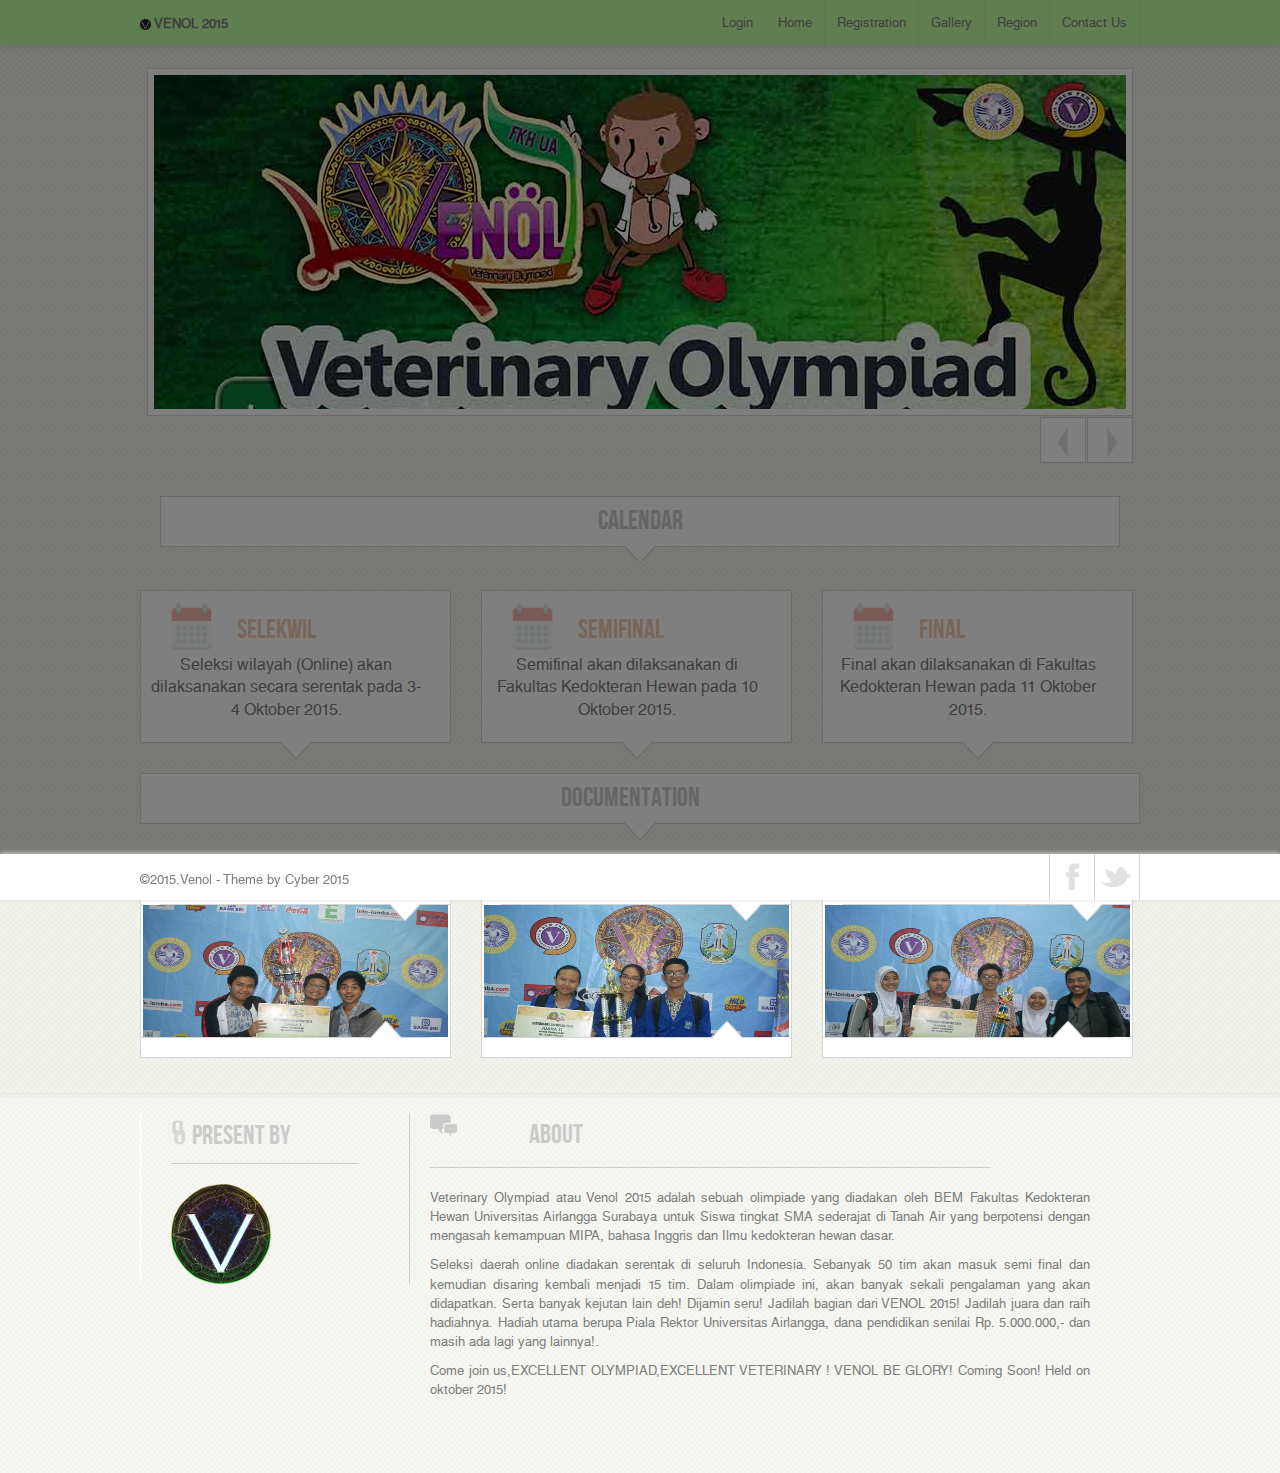
<file: index.html>
<!DOCTYPE HTML>
<html>
<head>
<title>Venol 2015 | "EXCELLENT OLYMPIAD, EXCELLENT VETERINARY ! VENOL BE GLORY"</title>
<meta charset="utf-8">
<link href="images/logo.png" rel="shortcut icon">
<link href="images/logo.png" rel="bookmark icon">
<meta name="apple-mobile-web-app-capable" content="yes">
<meta name="apple-mobile-web-app-status-bar-style" content="grey">
<meta name="viewport" content="width=device-width; initial-scale=1.0; maximum-scale=1.0;">
<link href="css/bootstrap.css" rel='stylesheet' type='text/css' />
<link href="css/main.css" rel="stylesheet" type="text/css">
<script src="js/jquery.min-latest.js"></script>
<script src="js/jquery.nivo.slider.js"></script>
<script src="js/jquery.prettyPhoto.js"></script>
<script src="js/custom.js"></script>
<script>
$(function () {
    setInterval("rotateDiv()", 10000);
});
function rotateDiv() {
    var currentDiv = $("#simpleslider div.current");
    var nextDiv = currentDiv.next();
    if (nextDiv.length == 0) nextDiv = $("#simpleslider div:first");
    currentDiv.removeClass('current')
        .addClass('previous')
        .fadeOut('2000');
    nextDiv.fadeIn('3000')
        .addClass('current', function () {
        currentDiv.fadeOut('2000', function () {
            currentDiv.removeClass('previous');
        });
    });
}
</script>
<script charset="utf-8">
$(document)
    .ready(function () {
    $("a[rel^='prettyPhoto']")
        .prettyPhoto();
});
</script>
</head>
<body>
<!-- Untuk Modal -->
  <div class="modal fade" id="myModal" tabindex="-1" role="dialog" aria-labelledby="myModalLabel" aria-hidden="true">
    <div class="modal-dialog">
      <div class="modal-content">
        <div class="modal-header">
          <button type="button" class="close" data-dismiss="modal" aria-hidden="true">x</button>
          <h2 class="modal-title">Pengumuman</h2>
        </div>
        <div class="modal-body">
        <li><p>Peserta yang lolos ke babak selanjutnya bisa dilihat <a href="download/pengumuman peserta.pdf">di sini</a>.</p></li>
        <li><p>Rundown peserta dan keperluan selanjutnya bisa di cek <a href="download/rundown peserta venol 2015.pdf">di file berikut</a>.</p></li>
        <li><p>Silabus untuk babak semi final - grand final silahkan download <a href="download/SILABUS VENOL 2k15.pdf">di sini</a>.</p></li>
        <li><p>Daftar penginapan untuk peserta yang lolos bisa didownload <a href="download/penginapan.docx">di sini</a>.</p></li>
        </div>
      </div>
    </div>
  <!-- End of Modal -->
  </div>
    <script src="js/bootstrap.min.js"></script>
  <script>
    $( document ).ready(function() {
      $('#myModal').modal();
    });
  </script>
  <!-- End of JS modal -->
<div id="header" style="height: 95px">
  <!-- Start navigation area -->
  <div id="navigation">
    <div id="navigation_wrap">
      <!-- Start contact info area -->
      <div id="conteactinfo"><img src="images/logo.png" alt="" width="11px" height="11px"><strong>  VENOL 2015</strong></div>
      <!-- End contact info area -->
      <!-- Start navigation -->
      <div id="navi">
        <ul>
          <li><a href="http://www.ujian.venolfkhua.com">Login</a></li>
          <li><a href="index.html">Home</a></li>
          <li><a href="registration.html">Registration</a>
          </li>
          <li><a href="gallery.html">Gallery</a>
          </li>
          <li><a href="region.html">Region</a>
          </li>
          <li><a href="contact-us.html">Contact Us</a></li>
        </ul>
      </div>
      <!-- End navigation -->
    </div>
  </div>
  <!-- End navigation area -->
  <div class="clear"></div>
  
  </div>
  <!-- End Social & Logo area -->
</div>
<div id="main">
  <!-- Start Slider Wrapping -->
  <div id="sliderwrap">
    <!-- Start Slider -->
    <div id="slider" class="nivoSlider"> <img src="images/slider-banners/slider01.jpg" alt=""> <img src="images/slider-banners/slider02.jpg" alt=""> <img src="images/slider-banners/slider03.jpg" alt=""> </div>
    <!-- End Slider -->
    <!-- Start Slider HTML Captions -->
    <div id="htmlcaption" class="nivo-html-caption"> <strong>This</strong> is an example of a <em>HTML</em> caption with <a href="#">a link</a>. </div>
    <!-- End Slider HTML Captions -->
  </div>
  <!-- End Slider Wrapping -->
  <!-- Start H1 Title -->
  <div class="titles">
    <h1>Calendar</h1>
    <span></span> </div>
  <!-- End H1 Title -->
  <!-- Start Main Body Wrap -->
  <div id="main-wrap">
    <!-- Start Featured Boxes -->
    <div class="boxes-third boxes-first">
      <div class="boxes-padding">
        <div class="bti">
          <div class="featured-images"><img src="images/calendar-icon.png" width="53" height="53" alt=""></div>
          <div class="featured-titles">Selekwil</div>
        </div>
        <div class="featured-text">Seleksi wilayah (Online) akan dilaksanakan secara serentak pada 3-4 Oktober 2015.</div>
      </div>
      <span class="box-arrow"></span> </div>
    <div class="boxes-third">
      <div class="boxes-padding">
        <div class="bti">
          <div class="featured-images"><img src="images/calendar-icon.png" width="53" height="53" alt=""></div>
          <div class="featured-titles">Semifinal</div>
        </div>
        <div class="featured-text">Semifinal akan dilaksanakan di Fakultas Kedokteran Hewan pada 10 Oktober 2015.</div>
      </div>
      <span class="box-arrow"></span> </div>
    <div class="boxes-third boxes-last">
      <div class="boxes-padding">
        <div class="bti">
          <div class="featured-images"><img src="images/calendar-icon.png" width="53" height="53" alt=""></div>
          <div class="featured-titles">Final</div>
        </div>
        <div class="featured-text">Final akan dilaksanakan di Fakultas Kedokteran Hewan pada 11 Oktober 2015.</div>
      </div>
      <span class="box-arrow"></span> </div>
    <!-- End Featured Boxes -->
    <!-- Start Latest Project titles -->
    <div class="boxes-full">
      <div class="boxes-padding fullpadding">
        <h1>Documentation</h1>
      </div>
      <span class="box-arrow"></span> </div>
    <!-- End Latest Project titles -->
    <!-- Start Latest 3 Projects -->
    <div class="boxes-third boxes-first">
      <div class="latestthree">
        <div class="title"> Dokumentasi Venol 2014 <span class="titlearrow"></span> </div>
        <div class="latestthreeimage"><a href="images/latest-projects/d1.jpg" rel="prettyPhoto"><img src="images/latest-projects/d1.jpg" alt="" width="305" height="175" border="0"></a></div>
        <div class="text"><span class="textarrow"></span> </div>
      </div>
    </div>
    <div class="boxes-third">
      <div class="latestthree">
        <div class="title"> Dokumentasi Venol 2014 <span class="titlearrow"></span> </div>
        <div class="latestthreeimage"><a href="images/latest-projects/d2.jpg" rel="prettyPhoto"><img src="images/latest-projects/d2.jpg" alt="" width="305" height="175" border="0"></a></div>
        <div class="text"><span class="textarrow"></span> </div>
      </div>
    </div>
    <div class="boxes-third boxes-last">
      <div class="latestthree">
        <div class="title"> Dokumentasi Venol 2014 <span class="titlearrow"></span> </div>
        <div class="latestthreeimage"><a href="images/latest-projects/d3.jpg" rel="prettyPhoto"><img src="images/latest-projects/d3.jpg" alt="" width="305" height="175" border="0"></a></div>
        <div class="text"><span class="textarrow"></span> </div>
      </div>
    </div>
    <!-- End Latest 3 Projects -->
  </div>
  <!-- End Main Body Wrap -->
</div>
<!-- Start Footer -->
<div id="footer">
  <!-- Start Footer Top -->
  <div id="footertop">
    <div class="footerwrap">
    <!-- Start Useful Links -->
      <div id="useful_links">
        <div id="usefultitle">Present by</div>
        <div id="usefulbody">
        <br><img src="images/logo.png" alt="" width="100px" height="100px">
        </div>
      </div>
      <!-- End Useful Links -->
      <!-- Start Testimonials -->
      <div class="split23" style="width: 71%;">
        <div id="testimonialtitle" style="padding-bottom : 2%; ">About</div>
        <div id="usefulbody">
        <br>
          <p align="justify">Veterinary Olympiad atau Venol 2015 adalah sebuah olimpiade yang diadakan oleh BEM Fakultas Kedokteran Hewan Universitas Airlangga Surabaya untuk Siswa tingkat SMA sederajat di Tanah Air yang berpotensi dengan mengasah kemampuan MIPA, bahasa Inggris dan Ilmu kedokteran hewan dasar.
          <span></p>
          <p align="justify">Seleksi daerah online diadakan serentak di seluruh Indonesia. Sebanyak 50 tim akan masuk semi final dan kemudian disaring kembali menjadi 15 tim. Dalam olimpiade ini, akan banyak sekali pengalaman yang akan didapatkan. Serta banyak kejutan lain deh! Dijamin seru! Jadilah bagian dari VENOL 2015! Jadilah juara dan raih hadiahnya. Hadiah utama berupa Piala Rektor Universitas Airlangga, dana pendidikan senilai Rp. 5.000.000,- dan masih ada lagi yang lainnya!. 
          <span></p>
          <p align="justify">Come join us,EXCELLENT OLYMPIAD,EXCELLENT VETERINARY ! VENOL BE GLORY! Coming Soon! Held on oktober 2015!<span></p>
        </div>
      </div>
      <!-- End Latest Testimonials -->
    </div>
  </div>
  <!-- End Footer Top -->
  <div class="clear"></div>
  <!-- Start Footer Bottom -->
  <div id="footerbottom">
    <div class="footerwrap">
      <!-- Start Copyright Div -->
      <div id="copyright">&copy;2015.Venol - Theme by Cyber 2015</div>
      <!-- PLEASE SUPPORT US BY LEAVING THIS LINK -->
      <!-- End Copyright Div -->
      <!-- Start Social area -->
      <div class="socialfooter">
        <ul>
          <li><a href="https://www.facebook.com/veterinary.olympiad" class="social-facebook"></a></li>
          <li><a href="https://twitter.com/venol2015_ua" class="social-twitter"></a></li>
        </ul>
      </div>
      <!-- End Socialarea -->
    </div>
  </div>
  <!-- End Footer Bottom -->
</div>
<!-- End Footer -->
<!-- Start Scroll To Top Div -->
<div id="scrolltab"></div>
<!-- End Scroll To Top Div -->
</html>
</file>
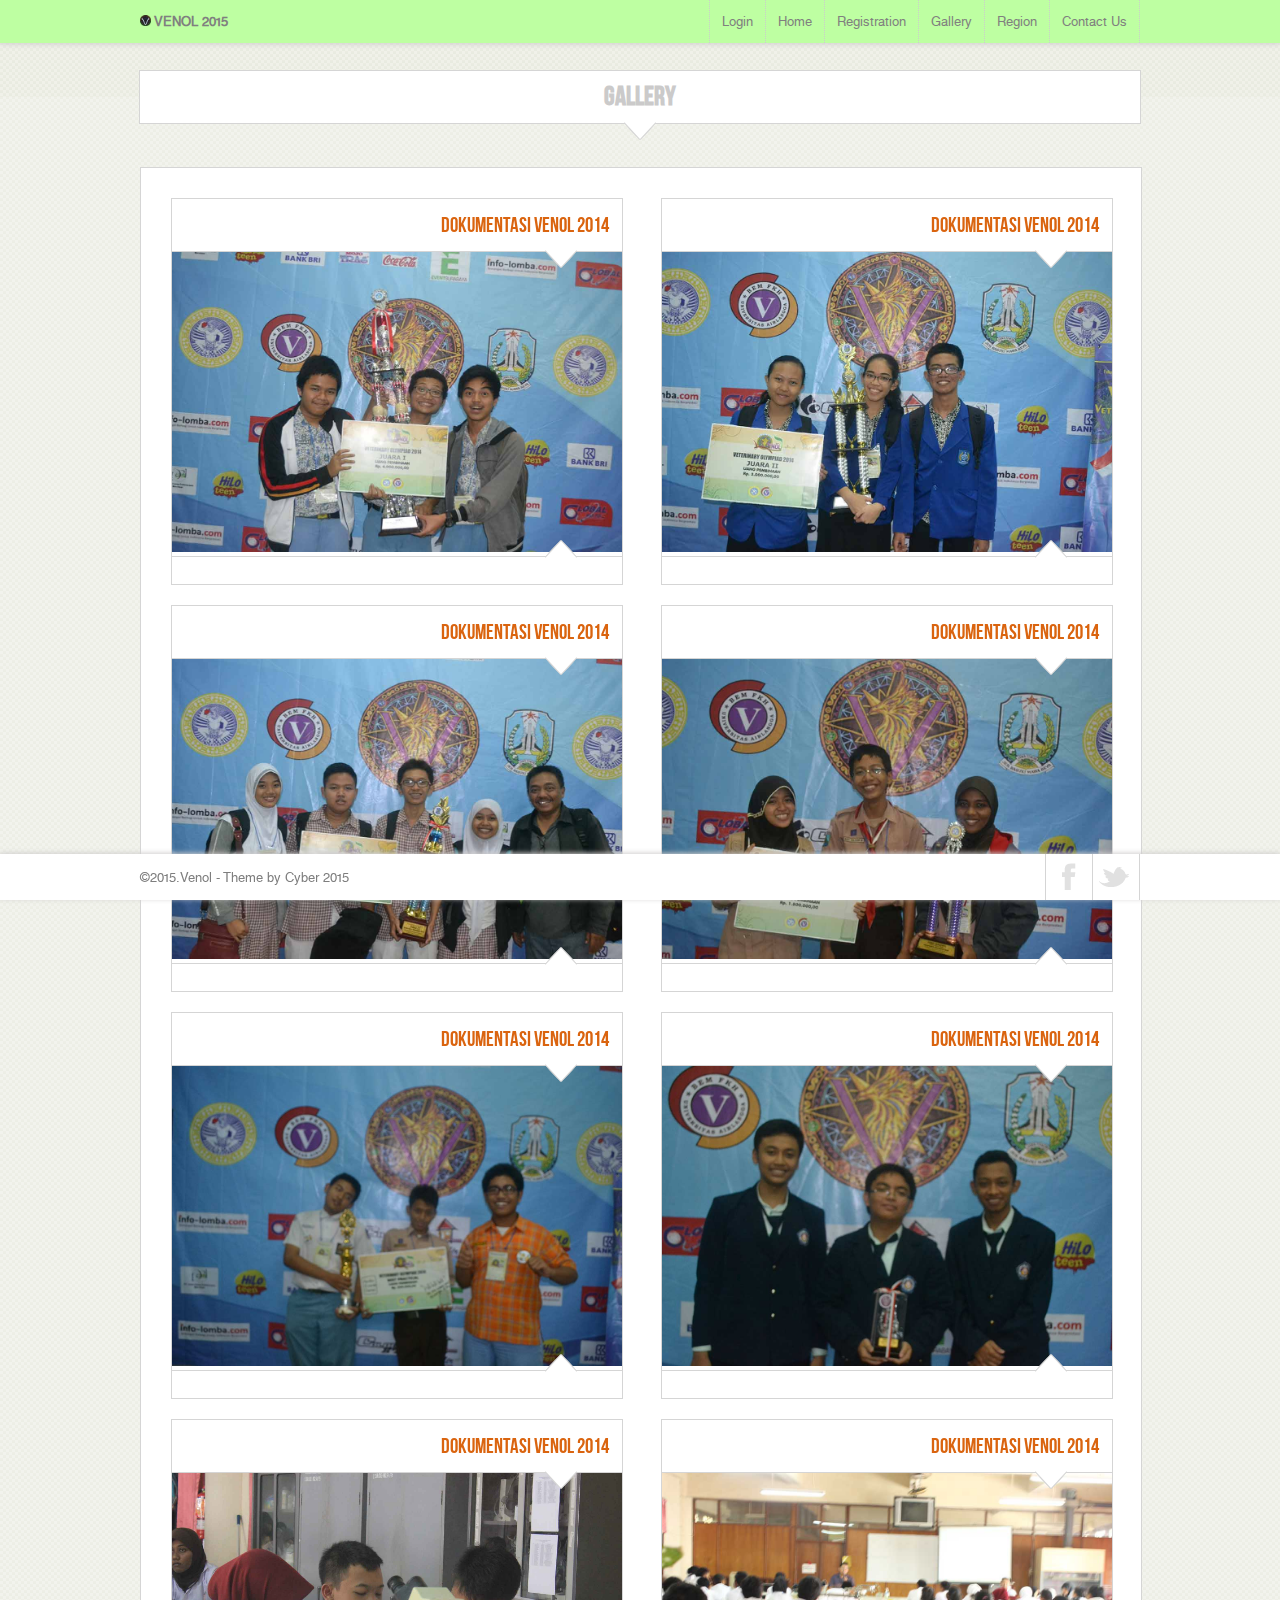
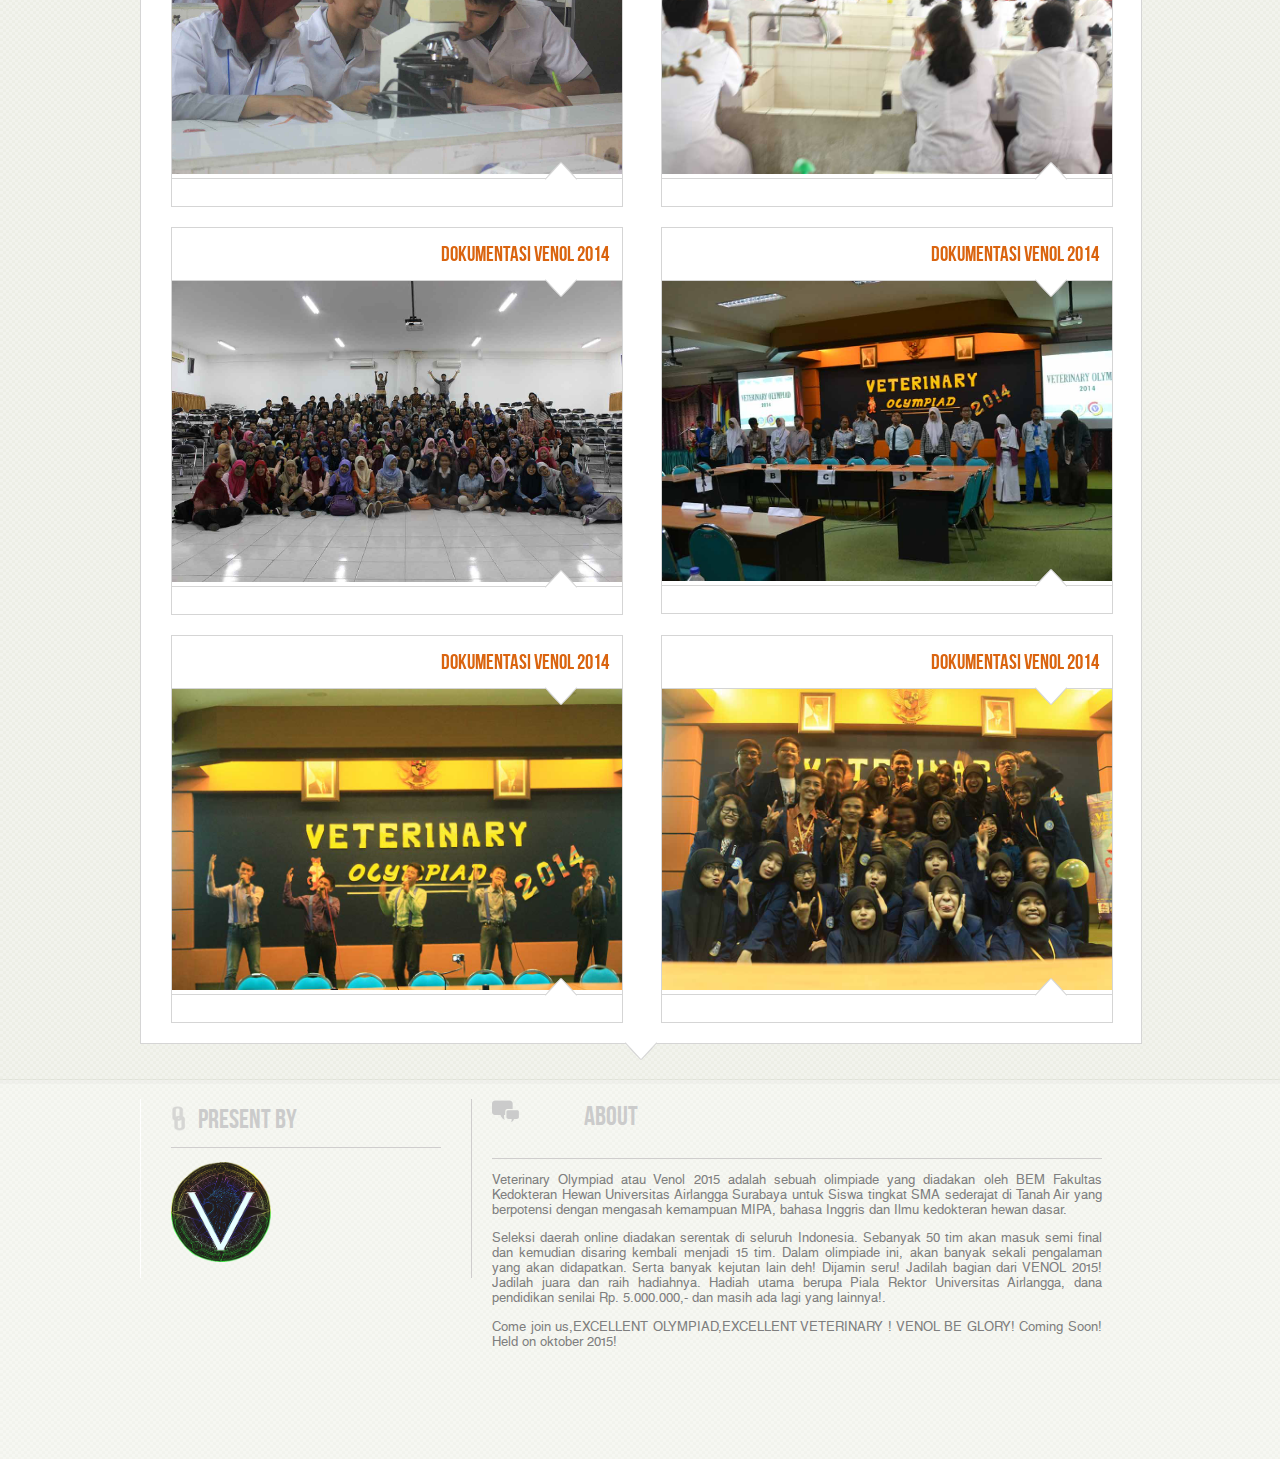
<file: gallery.html>
<!DOCTYPE HTML>
<html>
<head>
<title>Response | Gallery</title>
<meta charset="utf-8">
<meta name="apple-mobile-web-app-capable" content="yes">
<meta name="apple-mobile-web-app-status-bar-style" content="grey">
<meta name="viewport" content="width=device-width; initial-scale=1.0; maximum-scale=1.0;">
<link href="images/logo.png" rel="shortcut icon">
<link href="images/logo.png" rel="bookmark icon">
<link href="css/main.css" rel="stylesheet" type="text/css">
<script src="js/jquery.min-latest.js"></script>
<script src="js/jquery.nivo.slider.js"></script>
<script src="js/jquery.prettyPhoto.js"></script>
<script src="js/jquery.isotope.min.js"></script>
<script src="js/custom.js"></script>
<script>
$(document)
    .ready(function () {
    var $container = $('#portfolio-container')
    // initialize Isotope
    $container.isotope({
        // options...
        resizable: false, // disable normal resizing
        layoutMode: 'fitRows',
        itemSelector: '.element2',
        animationEngine: 'best-available',
        // set columnWidth to a percentage of container width
        masonry: {
            columnWidth: $container.width() / 5
        }
    });
    // update columnWidth on window resize
    $(window)
        .smartresize(function () {
        $container.isotope({
            // update columnWidth to a percentage of container width
            masonry: {
                columnWidth: $container.width() / 5
            }
        });
    });
    $container.imagesLoaded(function () {
        $container.isotope({
            // options...
        });
    });
    $('#portfolio-filter a')
        .click(function () {
        var selector = $(this)
            .attr('data-filter');
        $container.isotope({
            filter: selector
        });
        return false;
    });
});
</script>
<script charset="utf-8">
$(document)
    .ready(function () {
    $("a[rel^='prettyPhoto']")
        .prettyPhoto();
});
</script>
</head>
<body>
<div id="header" style="height: 70px">
  <!-- Start navigation area -->
  <div id="navigation">
    <div id="navigation_wrap">
      <!-- Start contact info area -->
      <div id="conteactinfo"><img src="images/logo.png" alt="" width="11px" height="11px"><strong>  VENOL 2015</strong></div>
      <!-- End contact info area -->
      <!-- Start navigation -->
      <div id="navi">
        <ul>
          <li><a href="http://www.ujian.venolfkhua.com">Login</a></li>
          <li><a href="index.html">Home</a></li>
          <li><a href="registration.html">Registration</a>
          </li>
          <li><a href="gallery.html">Gallery</a>
          </li>
          <li><a href="region.html">Region</a>
          </li>
          <li><a href="contact-us.html">Contact Us</a></li>
        </ul>
      </div>
      <!-- End navigation -->
    </div>
  </div>
  <!-- End navigation area -->
  <div class="clear"></div>
  
  </div>
  <!-- End Social & Logo area -->
</div>
<div id="main">
  <!-- Start H1 Title -->
  <div class="titlesnormal">
    <h1>Gallery</h1>
    <span></span> </div>
  <!-- End H1 Title -->
  <!-- Start Main Body Wrap -->
  <div id="main-wrap">
    
    <!-- Start Box -->
    <div class="boxes-full">
      <div class="boxes-padding fullpadding">
        <!-- Start None Split Section -->
        <div class="splitnone">
          <div id="portfolio-container">
            <!-- Start 4 column portfolio -->
            <div class="element2 web">
              <div class="portfoliowrap">
                <div class="title">Dokumentasi Venol 2014<span class="titlearrow"></span></div>
                <div class="portfolioimage"><a href="images/latest-projects/d1.jpg" rel="prettyPhoto"><img src="images/latest-projects/d1.jpg" alt=""></a></div>
                <div class="text"><span class="textarrow"></span></div>
              </div>
            </div>
            <div class="element2 graphic">
              <div class="portfoliowrap">
                <div class="title">Dokumentasi Venol 2014<span class="titlearrow"></span></div>
                <div class="portfolioimage"><a href="images/latest-projects/d2.jpg" rel="prettyPhoto"><img src="images/latest-projects/d2.jpg" alt=""></a></div>
                <div class="text"><span class="textarrow"></span></div>
              </div>
            </div>
            <div class="element2 logo">
              <div class="portfoliowrap">
                <div class="title">Dokumentasi Venol 2014<span class="titlearrow"></span></div>
                <div class="portfolioimage"><a href="images/latest-projects/d3.jpg" rel="prettyPhoto"><img src="images/latest-projects/d3.jpg" alt=""></a></div>
                <div class="text"><span class="textarrow"></span></div>
              </div>
            </div>
            <div class="element2 print">
              <div class="portfoliowrap">
                <div class="title">Dokumentasi Venol 2014<span class="titlearrow"></span></div>
                <div class="portfolioimage"><a href="images/latest-projects/d4.jpg" rel="prettyPhoto"><img src="images/latest-projects/d4.jpg" alt=""></a></div>
                <div class="text"><span class="textarrow"></span></div>
              </div>
            </div>
            <div class="element2 web">
              <div class="portfoliowrap">
                <div class="title">Dokumentasi Venol 2014<span class="titlearrow"></span></div>
                <div class="portfolioimage"><a href="images/latest-projects/d5.jpg" rel="prettyPhoto"><img src="images/latest-projects/d5.jpg" alt=""></a></div>
                <div class="text"><span class="textarrow"></span></div>
              </div>
            </div>
            <div class="element2 web">
              <div class="portfoliowrap">
                <div class="title">Dokumentasi Venol 2014<span class="titlearrow"></span></div>
                <div class="portfolioimage"><a href="images/latest-projects/d6.jpg" rel="prettyPhoto"><img src="images/latest-projects/d6.jpg" alt=""></a></div>
                <div class="text"><span class="textarrow"></span></div>
              </div>
            </div>
            <div class="element2 graphic web">
              <div class="portfoliowrap">
                <div class="title">Dokumentasi Venol 2014<span class="titlearrow"></span></div>
                <div class="portfolioimage"><a href="images/latest-projects/d7.jpg" rel="prettyPhoto"><img src="images/latest-projects/d7.jpg" alt=""></a></div>
                <div class="text"><span class="textarrow"></span></div>
              </div>
            </div>
            <div class="element2 Web">
              <div class="portfoliowrap">
                <div class="title">Dokumentasi Venol 2014<span class="titlearrow"></span></div>
                <div class="portfolioimage"><a href="images/latest-projects/d8.jpg" rel="prettyPhoto"><img src="images/latest-projects/d8.jpg" alt=""></a></div>
                <div class="text"><span class="textarrow"></span></div>
              </div>
            </div>
            <div class="element2 web">
              <div class="portfoliowrap">
                <div class="title">Dokumentasi Venol 2014<span class="titlearrow"></span></div>
                <div class="portfolioimage"><a href="images/latest-projects/d9.jpg" rel="prettyPhoto"><img src="images/latest-projects/d9.jpg" alt=""></a></div>
                <div class="text"><span class="textarrow"></span></div>
              </div>
            </div>
            <div class="element2 web">
              <div class="portfoliowrap">
                <div class="title">Dokumentasi Venol 2014<span class="titlearrow"></span></div>
                <div class="portfolioimage"><a href="images/latest-projects/d10.jpg" rel="prettyPhoto"><img src="images/latest-projects/d10.jpg" alt=""></a></div>
                <div class="text"><span class="textarrow"></span></div>
              </div>
            </div>
            <div class="element2 graphic web">
              <div class="portfoliowrap">
                <div class="title">Dokumentasi Venol 2014<span class="titlearrow"></span></div>
                <div class="portfolioimage"><a href="images/latest-projects/d11.jpg" rel="prettyPhoto"><img src="images/latest-projects/d11.jpg" alt=""></a></div>
                <div class="text"><span class="textarrow"></span></div>
              </div>
            </div>
            <div class="element2 Web">
              <div class="portfoliowrap">
                <div class="title">Dokumentasi Venol 2014<span class="titlearrow"></span></div>
                <div class="portfolioimage"><a href="images/latest-projects/d12.jpg" rel="prettyPhoto"><img src="images/latest-projects/d12.jpg" alt=""></a></div>
                <div class="text"><span class="textarrow"></span></div>
              </div>
            </div>
            <!-- End 4 column portfolio -->
          </div>
        </div>
        <!-- End None Split Section -->
      </div>
      <span class="box-arrow"></span> </div>
    <!-- End Box -->
  </div>
  <!-- End Main Body Wrap -->
</div>
<!-- Start Footer -->
<div id="footer">
  <!-- Start Footer Top -->
  <div id="footertop">
    <div class="footerwrap">
    <!-- Start Useful Links -->
      <div id="useful_links">
        <div id="usefultitle">Present by</div>
        <div id="usefulbody">
          <p><img src="images/logo.png" alt="" width="100px" height="100px"></p>
        </div>
      </div>
      <!-- End Useful Links -->
      <!-- Start Testimonials -->
      <div class="split23">
        <div id="testimonialtitle">About</div>
        <div id="usefulbody">
          <p align="justify">Veterinary Olympiad atau Venol 2015 adalah sebuah olimpiade yang diadakan oleh BEM Fakultas Kedokteran Hewan Universitas Airlangga Surabaya untuk Siswa tingkat SMA sederajat di Tanah Air yang berpotensi dengan mengasah kemampuan MIPA, bahasa Inggris dan Ilmu kedokteran hewan dasar.
          <span></p>
          <p align="justify">Seleksi daerah online diadakan serentak di seluruh Indonesia. Sebanyak 50 tim akan masuk semi final dan kemudian disaring kembali menjadi 15 tim. Dalam olimpiade ini, akan banyak sekali pengalaman yang akan didapatkan. Serta banyak kejutan lain deh! Dijamin seru! Jadilah bagian dari VENOL 2015! Jadilah juara dan raih hadiahnya. Hadiah utama berupa Piala Rektor Universitas Airlangga, dana pendidikan senilai Rp. 5.000.000,- dan masih ada lagi yang lainnya!. 
          <span></p>
          <p align="justify">Come join us,EXCELLENT OLYMPIAD,EXCELLENT VETERINARY ! VENOL BE GLORY! Coming Soon! Held on oktober 2015!<span></p>
        </div>
      </div>
      <!-- End Latest Testimonials -->
    </div>
  </div>
  <!-- End Footer Top -->
  <div class="clear"></div>
  <!-- Start Footer Bottom -->
  <div id="footerbottom">
    <div class="footerwrap">
      <!-- Start Copyright Div -->
      <div id="copyright">&copy;2015.Venol - Theme by Cyber 2015</div>
      <!-- PLEASE SUPPORT US BY LEAVING THIS LINK -->
      <!-- End Copyright Div -->
      <!-- Start Social area -->
      <div class="socialfooter">
        <ul>
          <li><a href="https://www.facebook.com/veterinary.olympiad" class="social-facebook"></a></li>
          <li><a href="https://twitter.com/venol2015_ua" class="social-twitter"></a></li>
        </ul>
      </div>
      <!-- End Socialarea -->
    </div>
  </div>
  <!-- End Footer Bottom -->
</div>
<!-- End Footer -->
<!-- Start Scroll To Top Div -->
<div id="scrolltab"></div>
<!-- End Scroll To Top Div -->
</html>
</file>
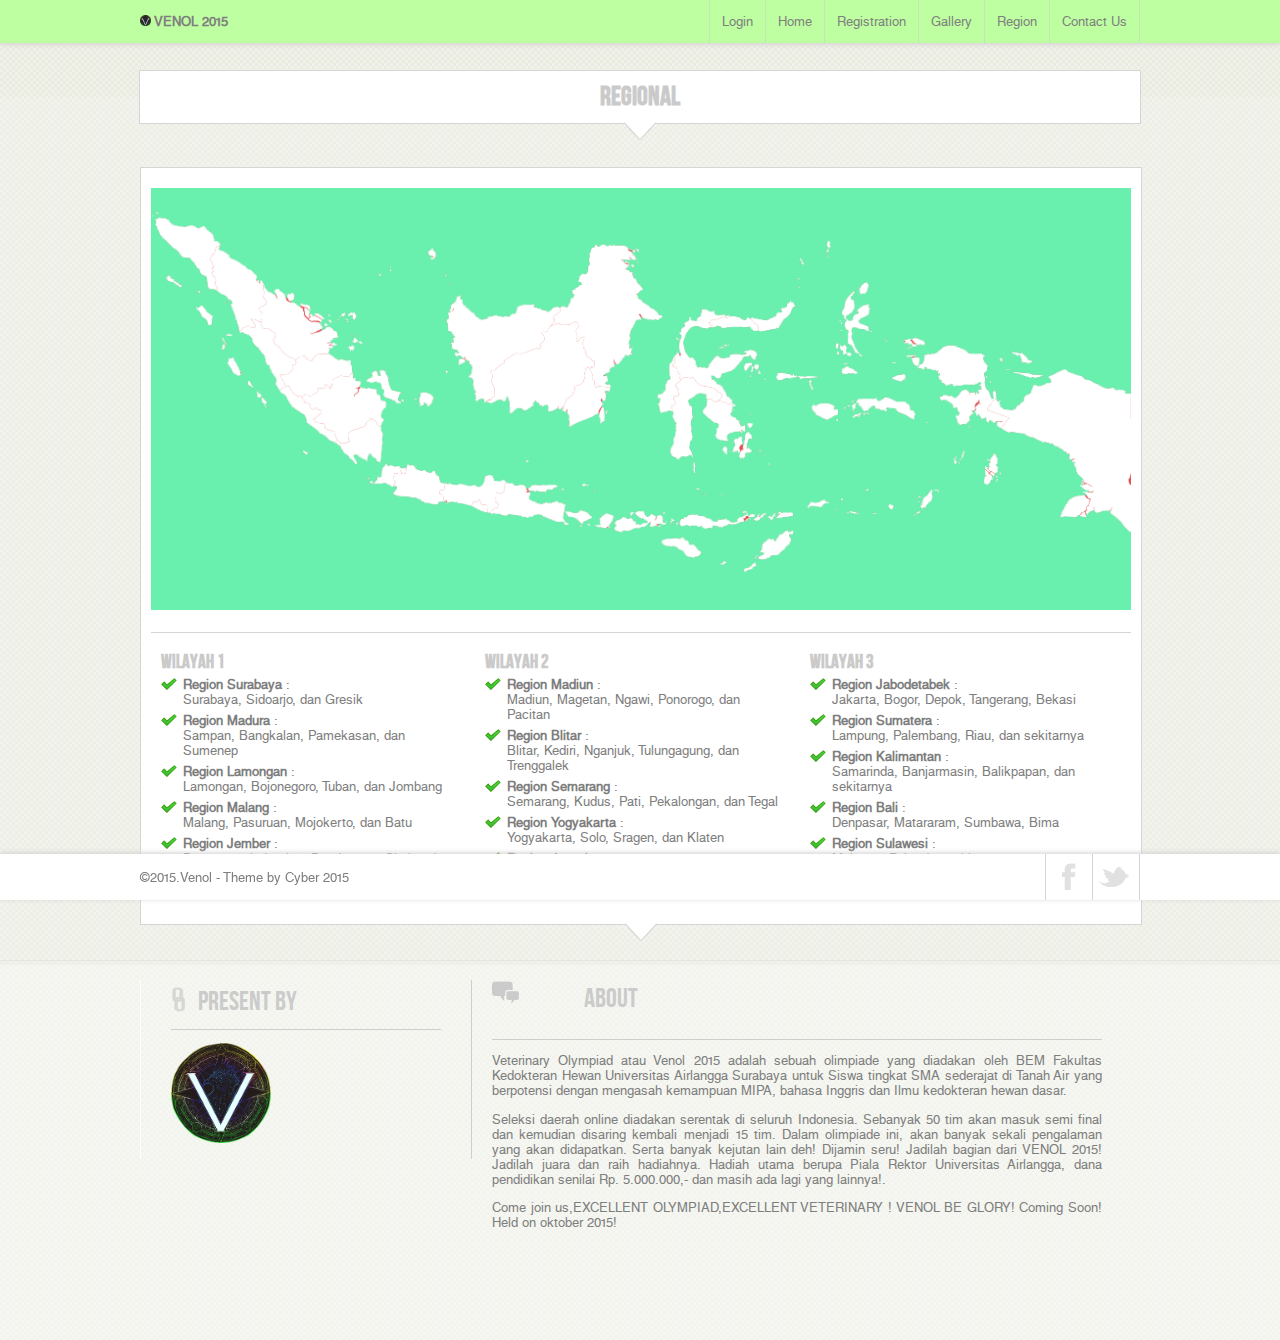
<file: region.html>
<!DOCTYPE HTML>
<html>
<head>
<title>Response | Regional</title>
<meta charset="utf-8">
<meta name="apple-mobile-web-app-capable" content="yes">
<meta name="apple-mobile-web-app-status-bar-style" content="grey">
<meta name="viewport" content="width=device-width; initial-scale=1.0; maximum-scale=1.0;">
<link href="images/logo.png" rel="shortcut icon">
<link href="images/logo.png" rel="bookmark icon">
<link href="css/main.css" rel="stylesheet" type="text/css">
<script src="js/jquery.min-latest.js"></script>
<script src="js/jquery.nivo.slider.js"></script>
<script src="js/custom.js"></script>
<script>
$(function () {
    setInterval("rotateDiv()", 10000);
});
function rotateDiv() {
    var currentDiv = $("#simpleslider div.current");
    var nextDiv = currentDiv.next();
    if (nextDiv.length == 0) nextDiv = $("#simpleslider div:first");
    currentDiv.removeClass('current')
        .addClass('previous')
        .fadeOut('2000');
    nextDiv.fadeIn('3000')
        .addClass('current', function () {
        currentDiv.fadeOut('2000', function () {
            currentDiv.removeClass('previous');
        });
    });
}
</script>
</head>
<body>
<div id="header" style="height: 70px">
  <!-- Start navigation area -->
  <div id="navigation">
    <div id="navigation_wrap">
      <!-- Start contact info area -->
      <div id="conteactinfo"><img src="images/logo.png" alt="" width="11px" height="11px"><strong>  VENOL 2015</strong></div>
      <!-- End contact info area -->
      <!-- Start navigation -->
      <div id="navi">
        <ul>
          <li><a href="http://www.ujian.venolfkhua.com">Login</a></li>
          <li><a href="index.html">Home</a></li>
          <li><a href="registration.html">Registration</a>
          </li>
          <li><a href="gallery.html">Gallery</a>
          </li>
          <li><a href="region.html">Region</a>
          </li>
          <li><a href="contact-us.html">Contact Us</a></li>
        </ul>
      </div>
      <!-- End navigation -->
    </div>
  </div>
  <!-- End navigation area -->
  <div class="clear"></div>
  
  </div>
  <!-- End Social & Logo area -->
</div>
<div id="main">
  <!-- Start H1 Title -->
  <div class="titlesnormal">
    <h1>Regional</h1>
    <span></span> </div>
  <!-- End H1 Title -->
  <!-- Start Main Body Wrap -->
  <div id="main-wrap">
    <!-- Start Latest Project titles -->
    <div class="boxes-full">
      <div class="boxes-padding fullpadding">
        <!-- Start None Split Section -->
        <div class="splitnone">
          <img src="images/peta.png" style="width : 100%; height : 100%" alt="">
        </div>
        <!-- End None Split Section -->
        <div class="clear"></div>
        <hr>
        <!-- Start 3rd Split Section -->
        <div class="split3">
          <h3>Wilayah 1</h3>
          <li class="tick"><strong>Region Surabaya</strong> : <br>Surabaya, Sidoarjo, dan Gresik</li>
          <li class="tick"><strong>Region Madura</strong>   : <br>Sampan, Bangkalan, Pamekasan, dan Sumenep</li>
          <li class="tick"><strong>Region Lamongan</strong> : <br>Lamongan, Bojonegoro, Tuban, dan Jombang</li>
          <li class="tick"><strong>Region Malang</strong>   : <br>Malang, Pasuruan, Mojokerto, dan Batu</li>
          <li class="tick"><strong>Region Jember</strong>   : <br>Banyuwangi, Jember, Bondowoso, Situbondo, Lumajang, dan Probolinggo</li>
        </div>
        <div class="split3">
          <h3>Wilayah 2</h3>
          <li class="tick"><strong>Region Madiun</strong>     : <br>Madiun, Magetan, Ngawi, Ponorogo, dan Pacitan<br>
          <li class="tick"><strong>Region Blitar</strong>     : <br>Blitar, Kediri, Nganjuk, Tulungagung, dan Trenggalek<br>
          <li class="tick"><strong>Region Semarang</strong>   : <br>Semarang, Kudus, Pati, Pekalongan, dan Tegal<br>
          <li class="tick"><strong>Region Yogyakarta</strong> : <br>Yogyakarta, Solo, Sragen, dan Klaten<br>
          <li class="tick"><strong>Region Jawa barat</strong> : <br>Bandung, Tasikmalaya, Garut, dan Cirebon<br><br><br>
        </div>
        <div class="split3">
          <h3>Wilayah 3</h3>
          <li class="tick"><strong>Region Jabodetabek</strong> : <br>Jakarta, Bogor, Depok, Tangerang, Bekasi<br>
          <li class="tick"><strong>Region Sumatera</strong>    : <br>Lampung, Palembang, Riau, dan sekitarnya<br>
          <li class="tick"><strong>Region Kalimantan</strong>  : <br>Samarinda, Banjarmasin, Balikpapan, dan sekitarnya<br>
          <li class="tick"><strong>Region Bali</strong>        : <br>Denpasar, Matararam, Sumbawa, Bima<br>
          <li class="tick"><strong>Region Sulawesi</strong>    : <br>Makasar, Palu, dan sekitarnya
        </div>
        <!-- End 3rd Split Section -->
      </div>
      <span class="box-arrow"> </span> </div>
    <!-- End Latest Project titles -->
  </div>
  <!-- End Main Body Wrap -->
</div>
<!-- Start Footer -->
<!-- Start Footer -->
<div id="footer">
  <!-- Start Footer Top -->
  <div id="footertop">
    <div class="footerwrap">
    <!-- Start Useful Links -->
      <div id="useful_links">
        <div id="usefultitle">Present by</div>
        <div id="usefulbody">
          <p><img src="images/logo.png" alt="" width="100px" height="100px"></p>
        </div>
      </div>
      <!-- End Useful Links -->
      <!-- Start Testimonials -->
      <div class="split23">
        <div id="testimonialtitle">About</div>
        <div id="usefulbody">
          <p align="justify">Veterinary Olympiad atau Venol 2015 adalah sebuah olimpiade yang diadakan oleh BEM Fakultas Kedokteran Hewan Universitas Airlangga Surabaya untuk Siswa tingkat SMA sederajat di Tanah Air yang berpotensi dengan mengasah kemampuan MIPA, bahasa Inggris dan Ilmu kedokteran hewan dasar.
          <span></p>
          <p align="justify">Seleksi daerah online diadakan serentak di seluruh Indonesia. Sebanyak 50 tim akan masuk semi final dan kemudian disaring kembali menjadi 15 tim. Dalam olimpiade ini, akan banyak sekali pengalaman yang akan didapatkan. Serta banyak kejutan lain deh! Dijamin seru! Jadilah bagian dari VENOL 2015! Jadilah juara dan raih hadiahnya. Hadiah utama berupa Piala Rektor Universitas Airlangga, dana pendidikan senilai Rp. 5.000.000,- dan masih ada lagi yang lainnya!. 
          <span></p>
          <p align="justify">Come join us,EXCELLENT OLYMPIAD,EXCELLENT VETERINARY ! VENOL BE GLORY! Coming Soon! Held on oktober 2015!<span></p>
        </div>
      </div>
      <!-- End Latest Testimonials -->
    </div>
  </div>
  <!-- End Footer Top -->
  <div class="clear"></div>
  <!-- Start Footer Bottom -->
  <div id="footerbottom">
    <div class="footerwrap">
      <!-- Start Copyright Div -->
      <div id="copyright">&copy;2015.Venol - Theme by Cyber 2015</div>
      <!-- PLEASE SUPPORT US BY LEAVING THIS LINK -->
      <!-- End Copyright Div -->
      <!-- Start Social area -->
      <div class="socialfooter">
        <ul>
          <li><a href="https://www.facebook.com/veterinary.olympiad" class="social-facebook"></a></li>
          <li><a href="https://twitter.com/venol2015_ua" class="social-twitter"></a></li>
        </ul>
      </div>
      <!-- End Socialarea -->
    </div>
  </div>
  <!-- End Footer Bottom -->
</div>
<!-- End Footer -->
<!-- Start Scroll To Top Div -->
<div id="scrolltab"></div>
<!-- End Scroll To Top Div -->
</html>
</file>
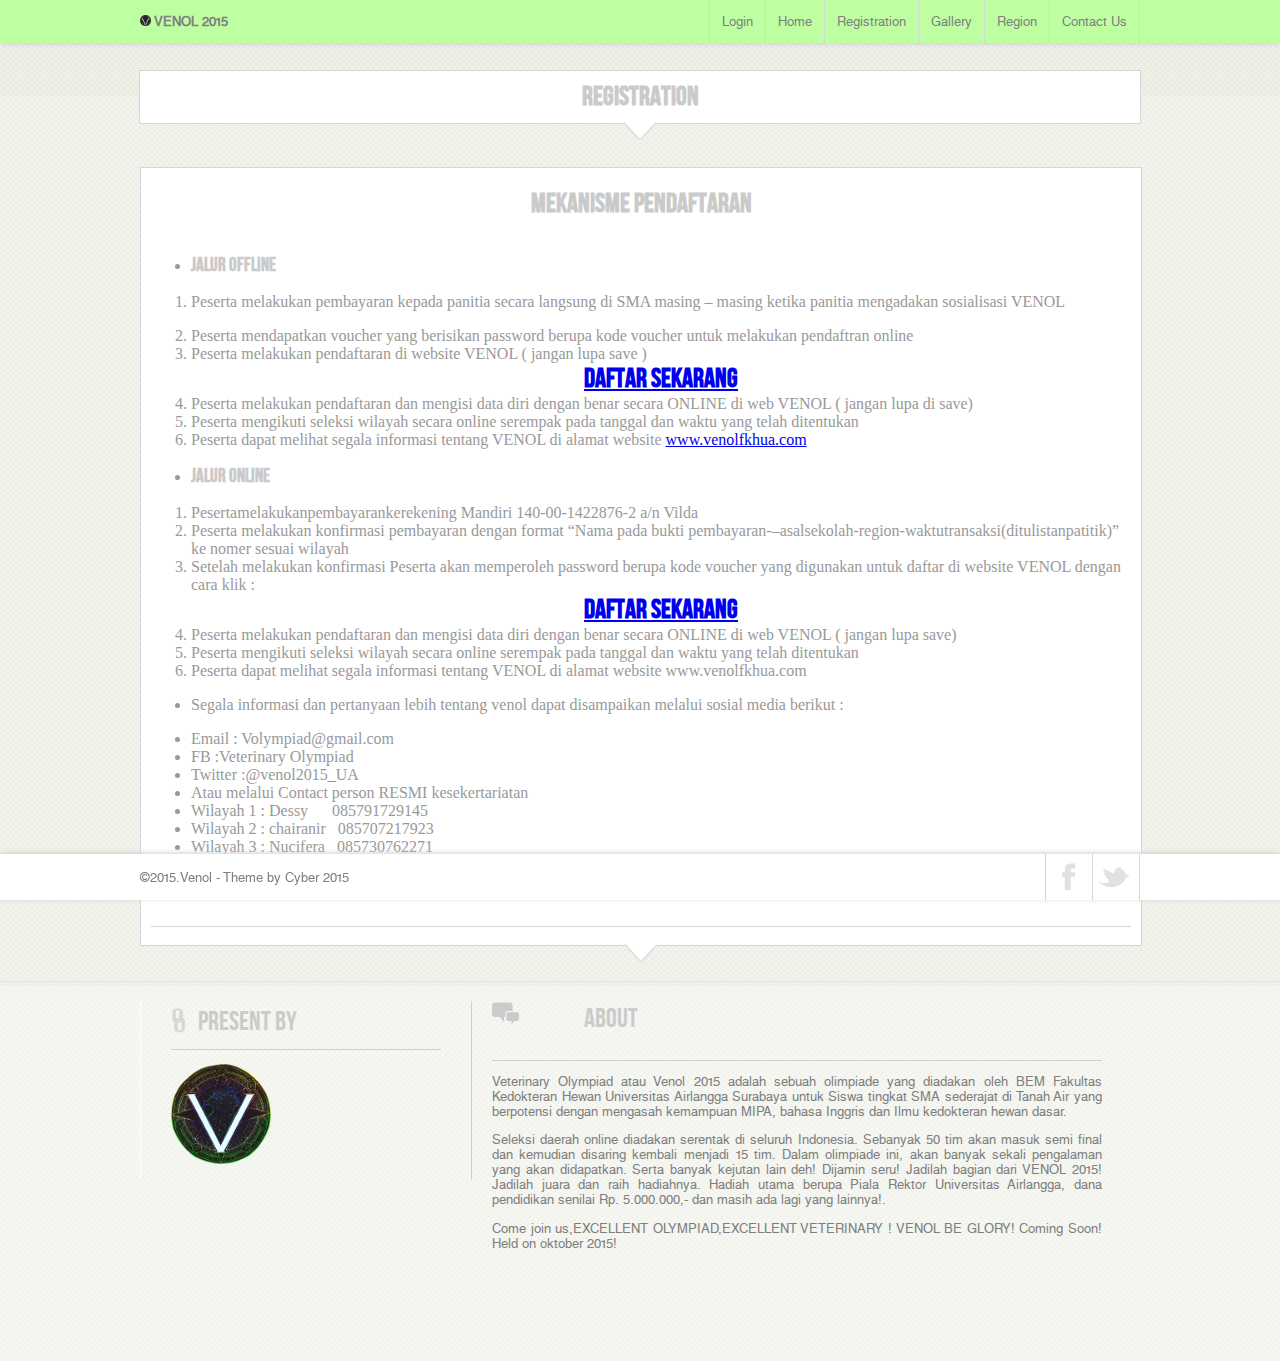
<file: registration.html>
<!DOCTYPE HTML>
<html>
<head>
<title>Response | Registration</title>
<meta charset="utf-8">
<meta name="apple-mobile-web-app-capable" content="yes">
<meta name="apple-mobile-web-app-status-bar-style" content="grey">
<meta name="viewport" content="width=device-width; initial-scale=1.0; maximum-scale=1.0;">
<link href="images/logo.png" rel="shortcut icon">
<link href="images/logo.png" rel="bookmark icon">
<link href="css/main.css" rel="stylesheet" type="text/css">
<script src="js/jquery.min-latest.js"></script>
<script src="js/jquery.nivo.slider.js"></script>
<script src="js/custom.js"></script>
<script>
$(function () {
    setInterval("rotateDiv()", 10000);
});
function rotateDiv() {
    var currentDiv = $("#simpleslider div.current");
    var nextDiv = currentDiv.next();
    if (nextDiv.length == 0) nextDiv = $("#simpleslider div:first");
    currentDiv.removeClass('current')
        .addClass('previous')
        .fadeOut('2000');
    nextDiv.fadeIn('3000')
        .addClass('current', function () {
        currentDiv.fadeOut('2000', function () {
            currentDiv.removeClass('previous');
        });
    });
}
</script>
</head>
<body>
<div id="header" style="height: 70px">
  <!-- Start navigation area -->
  <div id="navigation">
    <div id="navigation_wrap">
      <!-- Start contact info area -->
      <div id="conteactinfo"><img src="images/logo.png" alt="" width="11px" height="11px"><strong>  VENOL 2015</strong></div>
      <!-- End contact info area -->
      <!-- Start navigation -->
      <div id="navi">
        <ul>
          <li><a href="http://www.ujian.venolfkhua.com">Login</a></li>
          <li><a href="index.html">Home</a></li>
          <li><a href="registration.html">Registration</a>
          </li>
          <li><a href="gallery.html">Gallery</a>
          </li>
          <li><a href="region.html">Region</a>
          </li>
          <li><a href="contact-us.html">Contact Us</a></li>
        </ul>
      </div>
      <!-- End navigation -->
    </div>
  </div>
  <!-- End navigation area -->
  <div class="clear"></div>
  
  </div>
  <!-- End Social & Logo area -->
</div>
<div id="main">
  <!-- Start H1 Title -->
  <div class="titlesnormal">
    <h1>Registration</h1>
    <span></span> </div>
  <!-- End H1 Title -->
  <!-- Start Main Body Wrap -->
  <div id="main-wrap">
    <!-- Start Latest Project titles -->
    <div class="boxes-full">
      <div class="boxes-padding fullpadding">
        <!-- Start None Split Section -->
        <div class="splitnone">
          <h2 style="text-align: center;"><strong>MEKANISME PENDAFTARAN</strong></h2>
&nbsp;
<ul>
  <li>
<h3><strong>Jalur offline</strong></h3>
</li>
</ul>
<ol>
  <li>Peserta melakukan pembayaran kepada panitia secara langsung di SMA masing – masing ketika panitia mengadakan sosialisasi VENOL</li>
</ol>
<ol start="2">
  <li>Peserta mendapatkan voucher yang berisikan password berupa kode voucher untuk melakukan pendaftran online</li>
  <li>Peserta melakukan pendaftaran di website VENOL ( jangan lupa save )
<h2 style="text-align: center;"><strong><a href="http://ujian.venolfkhua.com/indeks/inputvoucher" target="_blank">DAFTAR SEKARANG</a></strong></h2>
</li>
  <li>Peserta melakukan pendaftaran dan mengisi data diri dengan benar secara ONLINE di web VENOL ( jangan lupa di save)</li>
  <li>Peserta mengikuti seleksi wilayah secara online serempak pada tanggal dan waktu yang telah ditentukan</li>
  <li>Peserta dapat melihat segala informasi tentang VENOL di alamat website <a href="http://www.venolfkhua.com">www.venolfkhua.com</a></li>
</ol>
<pre></pre>
<ul>
  <li>
<h3><strong>Jalur online </strong></h3>
</li>
</ul>
<ol>
  <li>Pesertamelakukanpembayarankerekening Mandiri 140-00-1422876-2 a/n Vilda</li>
  <li>Peserta melakukan konfirmasi pembayaran dengan format “Nama pada bukti pembayaran-–asalsekolah-region-waktutransaksi(ditulistanpatitik)” ke nomer sesuai wilayah</li>
  <li>Setelah melakukan konfirmasi Peserta akan memperoleh password berupa kode voucher yang digunakan untuk daftar di website VENOL dengan cara klik :
<h2 style="text-align: center;"><strong><a href="http://ujian.venolfkhua.com/indeks/inputvoucher" target="_blank">DAFTAR SEKARANG</a></strong></h2>
</li>
  <li>Peserta melakukan pendaftaran dan mengisi data diri dengan benar secara ONLINE di web VENOL ( jangan lupa save)</li>
  <li>Peserta mengikuti seleksi wilayah secara online serempak pada tanggal dan waktu yang telah ditentukan</li>
  <li>Peserta dapat melihat segala informasi tentang VENOL di alamat website www.venolfkhua.com</li>
</ol>
<ul>
  <li>Segala informasi dan pertanyaan lebih tentang venol dapat disampaikan melalui sosial media berikut :</li>
</ul>
<ul>
  <li>Email : Volympiad@gmail.com</li>
  <li>FB :Veterinary Olympiad</li>
  <li>Twitter :@venol2015_UA</li>
  <li>Atau melalui Contact person RESMI kesekertariatan</li>
  <li>Wilayah 1 : Dessy      085791729145</li>
  <li>Wilayah 2 : chairanir   085707217923</li>
  <li>Wilayah 3 : Nucifera   085730762271</li>
  <li>Melalui pertanyaan menggunakan aplikasi ask.fm dan line official dari kesekertariatan</li>
  <li>Koorwil (koor wilayah ) masing-masing yang sudah tertera di website venol</li>
</ul>
<h2 style="text-align: center;"></h2>
        </div>
        <!-- End None Split Section -->
        <div class="clear"></div>
        <hr>
      <span class="box-arrow"> </span> </div>
    <!-- End Latest Project titles -->
  </div>
  <!-- End Main Body Wrap -->
</div>
<!-- Start Footer -->
<!-- Start Footer -->
<div id="footer">
  <!-- Start Footer Top -->
  <div id="footertop">
    <div class="footerwrap">
    <!-- Start Useful Links -->
      <div id="useful_links">
        <div id="usefultitle">Present by</div>
        <div id="usefulbody">
          <p><img src="images/logo.png" alt="" width="100px" height="100px"></p>
        </div>
      </div>
      <!-- End Useful Links -->
      <!-- Start Testimonials -->
      <div class="split23">
        <div id="testimonialtitle">About</div>
        <div id="usefulbody">
          <p align="justify">Veterinary Olympiad atau Venol 2015 adalah sebuah olimpiade yang diadakan oleh BEM Fakultas Kedokteran Hewan Universitas Airlangga Surabaya untuk Siswa tingkat SMA sederajat di Tanah Air yang berpotensi dengan mengasah kemampuan MIPA, bahasa Inggris dan Ilmu kedokteran hewan dasar.
          <span></p>
          <p align="justify">Seleksi daerah online diadakan serentak di seluruh Indonesia. Sebanyak 50 tim akan masuk semi final dan kemudian disaring kembali menjadi 15 tim. Dalam olimpiade ini, akan banyak sekali pengalaman yang akan didapatkan. Serta banyak kejutan lain deh! Dijamin seru! Jadilah bagian dari VENOL 2015! Jadilah juara dan raih hadiahnya. Hadiah utama berupa Piala Rektor Universitas Airlangga, dana pendidikan senilai Rp. 5.000.000,- dan masih ada lagi yang lainnya!. 
          <span></p>
          <p align="justify">Come join us,EXCELLENT OLYMPIAD,EXCELLENT VETERINARY ! VENOL BE GLORY! Coming Soon! Held on oktober 2015!<span></p>
        </div>
      </div>
      <!-- End Latest Testimonials -->
    </div>
  </div>
  <!-- End Footer Top -->
  <div class="clear"></div>
  <!-- Start Footer Bottom -->
  <div id="footerbottom">
    <div class="footerwrap">
      <!-- Start Copyright Div -->
      <div id="copyright">&copy;2015.Venol - Theme by Cyber 2015</div>
      <!-- PLEASE SUPPORT US BY LEAVING THIS LINK -->
      <!-- End Copyright Div -->
      <!-- Start Social area -->
      <div class="socialfooter">
        <ul>
          <li><a href="https://www.facebook.com/veterinary.olympiad" class="social-facebook"></a></li>
          <li><a href="https://twitter.com/venol2015_ua" class="social-twitter"></a></li>
        </ul>
      </div>
      <!-- End Socialarea -->
    </div>
  </div>
  <!-- End Footer Bottom -->
</div>
<!-- End Footer -->
<!-- Start Scroll To Top Div -->
<div id="scrolltab"></div>
<!-- End Scroll To Top Div -->
</html>
</file>
<file: css/main.css>
@charset "utf-8";
/* CSS Document */

/**********************************************/
/************** Fonts Section *****************/
/**********************************************/

@import url("fonts.css");

/**********************************************/
/************* Main CSS Section ***************/
/**********************************************/

@import url("web-style.css");

/**********************************************/
/********** Twitter Footer Section ************/
/**********************************************/

@import url("twitter.css");

/**********************************************/
/************ Transition Section **************/
/**********************************************/

@import url("transitions.css");

/**********************************************/
/************** Media Section *****************/
/**********************************************/

@import url("media.css");

/**********************************************/
/*********** PrettyPhoto Section **************/
/**********************************************/

@import url("prettyPhoto.css");
</file>
